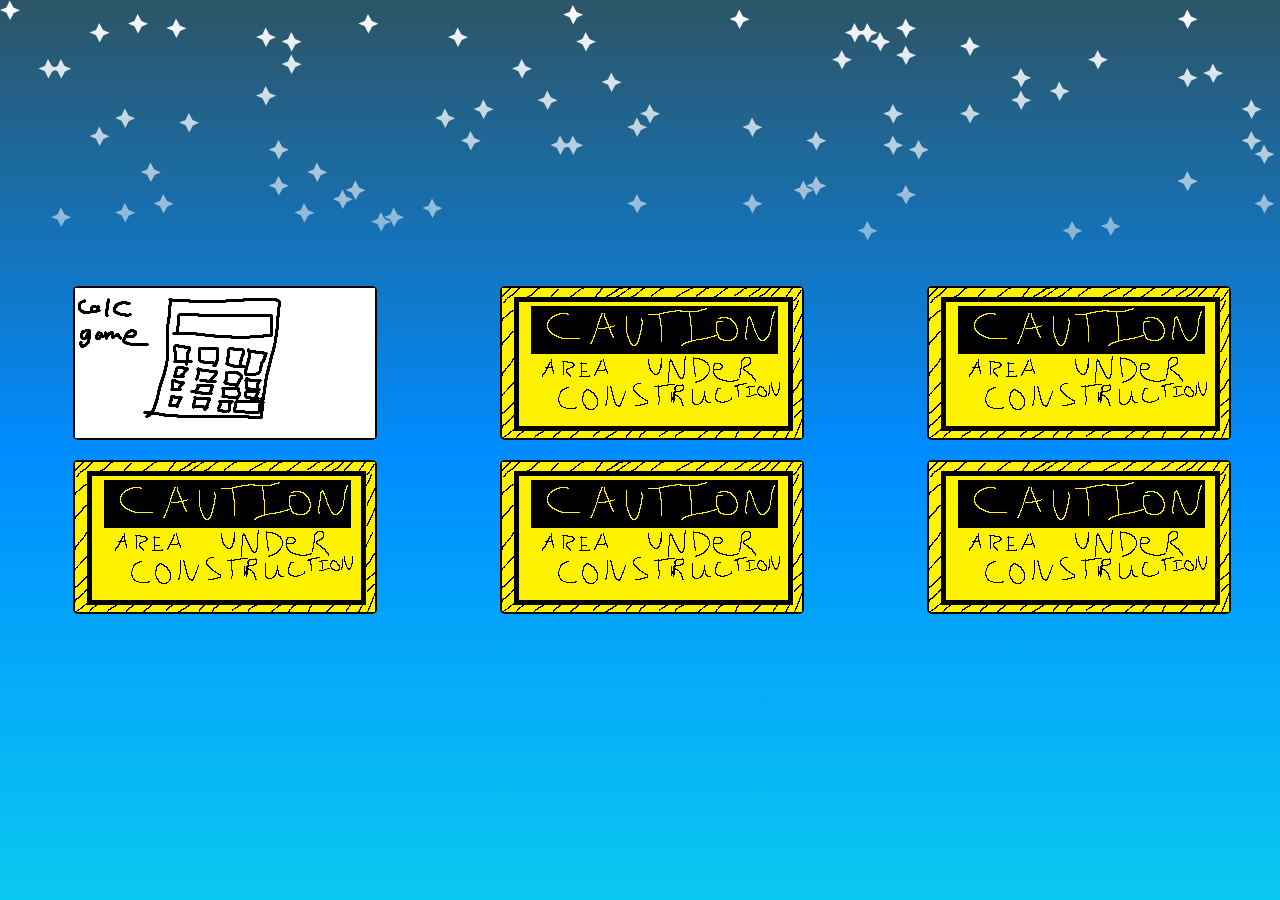
<file: index.html>
<!DOCTYPE html>
<!--[if lt IE 7]>      <html class="no-js lt-ie9 lt-ie8 lt-ie7"> <![endif]-->
<!--[if IE 7]>         <html class="no-js lt-ie9 lt-ie8"> <![endif]-->
<!--[if IE 8]>         <html class="no-js lt-ie9"> <![endif]-->
<!--[if gt IE 8]>      <html class="no-js"> <!--<![endif]-->
<html>
    <head>
        <meta charset="utf-8">
        <meta http-equiv="X-UA-Compatible" content="IE=edge">
        <title>MyJavaScriptGames</title>
        <meta name="description" content="">
        <meta name="viewport" content="width=device-width, initial-scale=1">
        <link rel="stylesheet" href="styles.css">
    </head>
    <body>
        <!--[if lt IE 7]>
            <p class="browsehappy">You are using an <strong>outdated</strong> browser. Please <a href="#">upgrade your browser</a> to improve your experience.</p>
        <![endif]-->

        <header></header>
        
        <main>
            <div id="stars"></div>
            <div class="game"><a href="CalcGame/calc-game.html"><img src="./images/CalcGame.png" alt="Image of the calculator game"></a></div>
            <div class="game"><a href="Construction/construction.html"><img src="./images/Construction.png" alt="This is not a game, do not click."></a></div>
            <div class="game"><a href="Construction/construction.html"><img src="./images/Construction.png" alt="This is not a game, do not click."></a></div>
            <div class="game"><a href="Construction/construction.html"><img src="./images/Construction.png" alt="This is not a game, do not click."></a></div>
            <div class="game"><a href="Construction/construction.html"><img src="./images/Construction.png" alt="This is not a game, do not click."></a></div>
            <div class="game"><a href="Construction/construction.html"><img src="./images/Construction.png" alt="This is not a game, do not click."></a></div>
        </main>

        <footer></footer>
        <script src="Stars.js"></script>
    </body>
</html>
</file>
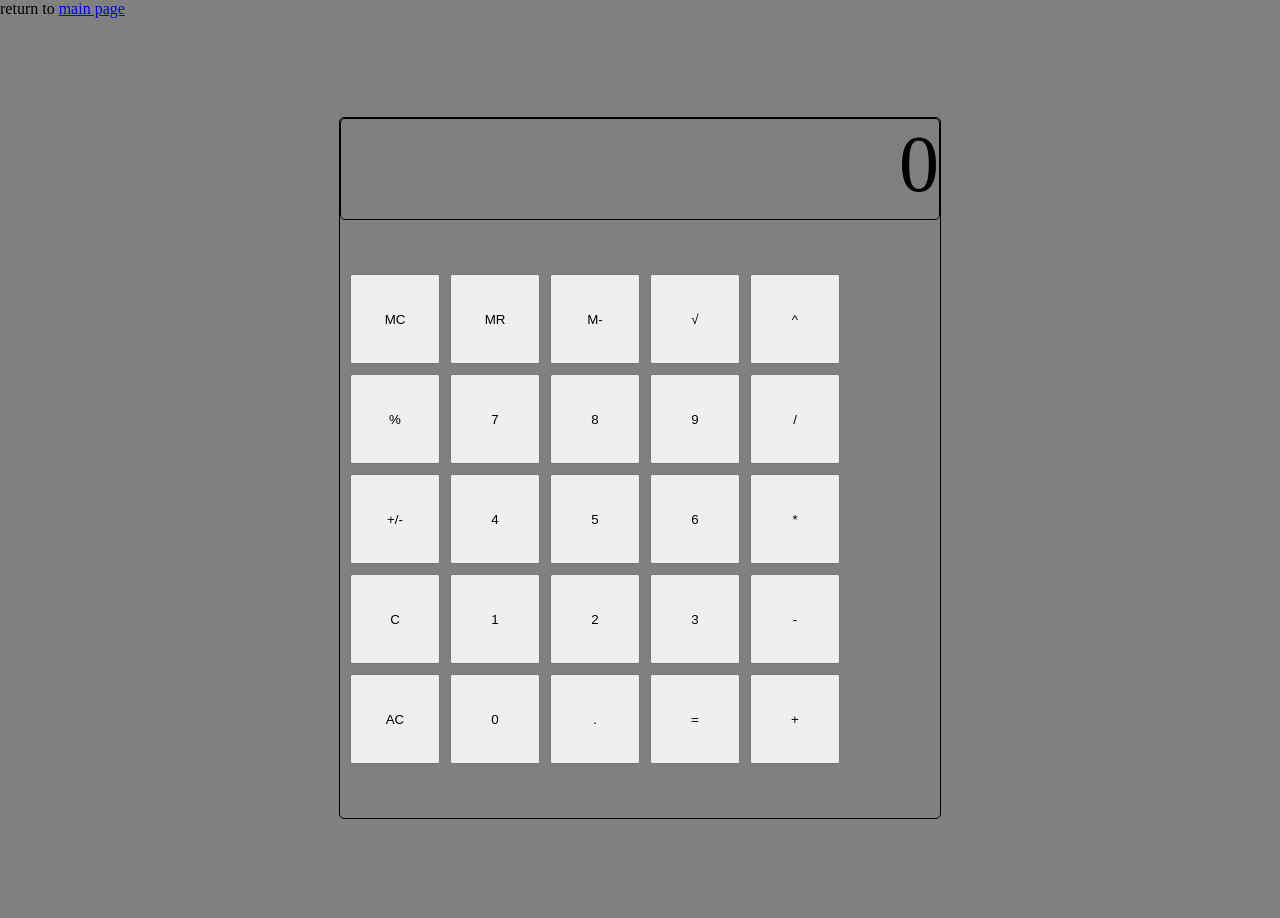
<file: CalcGame/calc-game.html>
<!DOCTYPE html>
<!--[if lt IE 7]>      <html class="no-js lt-ie9 lt-ie8 lt-ie7"> <![endif]-->
<!--[if IE 7]>         <html class="no-js lt-ie9 lt-ie8"> <![endif]-->
<!--[if IE 8]>         <html class="no-js lt-ie9"> <![endif]-->
<!--[if gt IE 8]>      <html class="no-js"> <!--<![endif]-->
<html>
    <head>
        <meta charset="utf-8">
        <meta http-equiv="X-UA-Compatible" content="IE=edge">
        <title>Calculator Game</title>
        <meta name="description" content="">
        <meta name="viewport" content="width=device-width, initial-scale=1">
        <link rel="stylesheet" href="calc-game.css">
    </head>
    <body>
        <!--[if lt IE 7]>
            <p class="browsehappy">You are using an <strong>outdated</strong> browser. Please <a href="#">upgrade your browser</a> to improve your experience.</p>
        <![endif]-->
        <header>
            <span>return to <a href="../index.html">main page</a></span>
        </header>

        <main>
            <div id="calculator">
                <span id="display"></span>
                <div id="calc-btns">
                    <button class="btn">MC</button>
                    <button class="btn">MR</button>
                    <button class="btn">M-</button>
                    <button class="btn">√</button>
                    <button class="btn">^</button>
                    <button class="btn">%</button>
                    <button class="btn">7</button>
                    <button class="btn">8</button>
                    <button class="btn">9</button>
                    <button class="btn">/</button>
                    <button class="btn">+/-</button>
                    <button class="btn">4</button>
                    <button class="btn">5</button>
                    <button class="btn">6</button>
                    <button class="btn">*</button>
                    <button class="btn">C</button>
                    <button class="btn">1</button>
                    <button class="btn">2</button>
                    <button class="btn">3</button>
                    <button class="btn">-</button>
                    <button class="btn">AC</button>
                    <button class="btn">0</button>
                    <button class="btn">.</button>
                    <button class="btn">=</button>
                    <button class="btn">+</button>
                </div>
            </div>
        </main>
        
        <script src="calc.js" defer></script>
    </body>
</html>
</file>
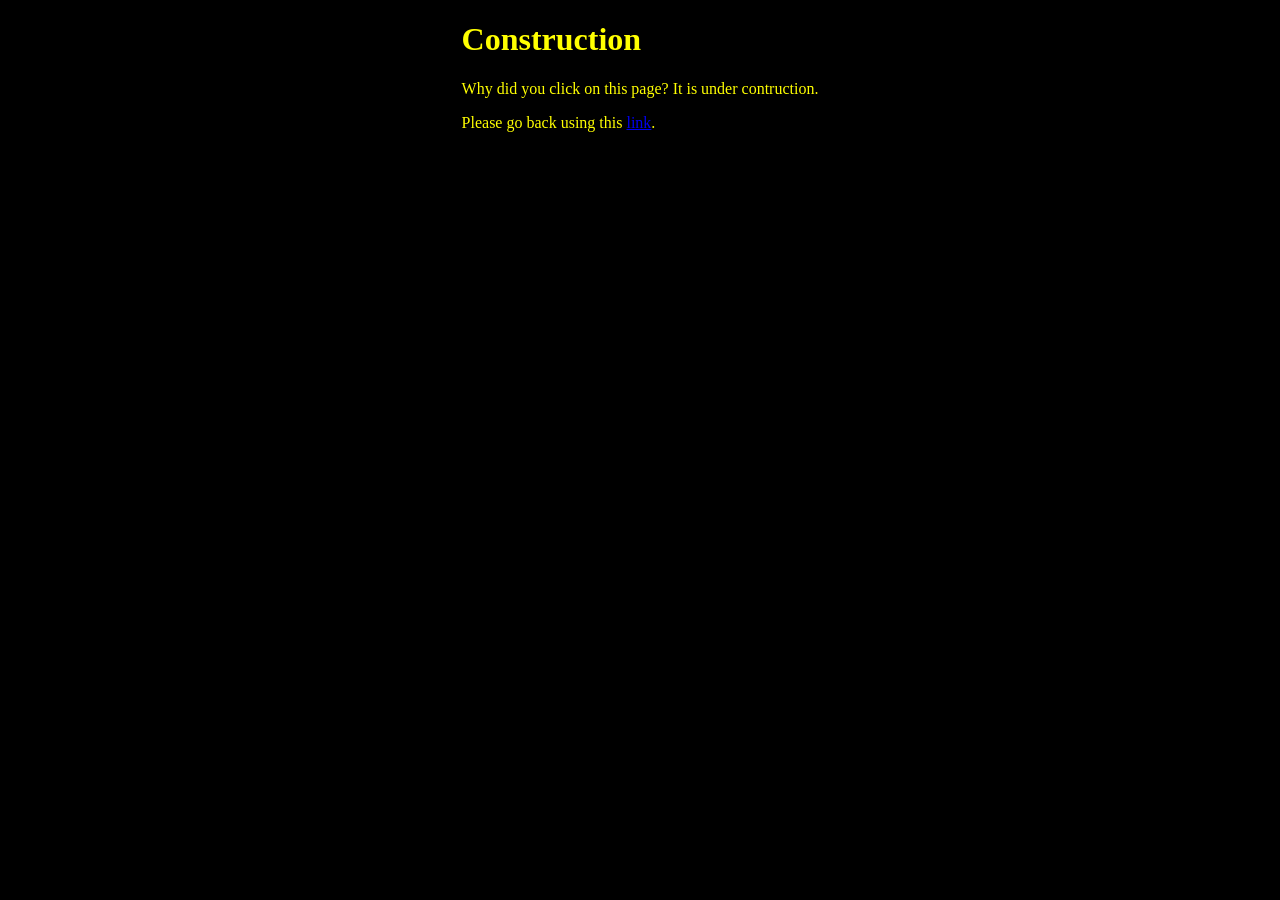
<file: Construction/construction.html>
<!DOCTYPE html>
<!--[if lt IE 7]>      <html class="no-js lt-ie9 lt-ie8 lt-ie7"> <![endif]-->
<!--[if IE 7]>         <html class="no-js lt-ie9 lt-ie8"> <![endif]-->
<!--[if IE 8]>         <html class="no-js lt-ie9"> <![endif]-->
<!--[if gt IE 8]>      <html class="no-js"> <!--<![endif]-->
<html>
    <head>
        <meta charset="utf-8">
        <meta http-equiv="X-UA-Compatible" content="IE=edge">
        <title>Construction Page</title>
        <meta name="description" content="">
        <meta name="viewport" content="width=device-width, initial-scale=1">
        <link rel="stylesheet" href="construction.css">
    </head>
    <body>
        <!--[if lt IE 7]>
            <p class="browsehappy">You are using an <strong>outdated</strong> browser. Please <a href="#">upgrade your browser</a> to improve your experience.</p>
        <![endif]-->

        <main>
            <h1>Construction</h1>
            <p>Why did you click on this page? It is under contruction.</p>
            <span>Please go back using this <a href="../index.html">link</a>.</span>
        </main>
        
        <script src="" async defer></script>
    </body>
</html>
</file>
<file: styles.css>
body {
    margin: 0;
    padding: 0;
    background: #2d5566;
    background: linear-gradient(180deg,rgba(45, 85, 102, 1) 0%, rgba(0, 140, 255, 1) 50%, rgba(10, 201, 240, 1) 100%);
}

main {
    height: 100dvh;
    width: 100dvw;
    display: grid;
    grid-template-columns: repeat(3, 300px);
    justify-content: space-around;
    align-content: center;
}

#stars{
    width: 100dvw;
    height: 50dvh;
    mask-image: linear-gradient(to bottom, rgba(0, 0, 0, 1) 0%, rgba(0, 0, 0, 0) 100%);
    position: absolute;
    pointer-events: none;
}

@keyframes StarAnimation {
    0% {
        scale: 1;
        opacity: 0.7;
    }
    100% {
        scale: 1.5;
        opacity: 1;
    }
}

.star {
  width: 20px;
  height: 20px;
  background: white;
  display: none;
  clip-path: polygon(32% 37%, 48% 3%, 67% 37%, 100% 51%, 69% 65%, 50% 100%, 32% 64%, 0 50%);
  animation-name: StarAnimation;
  animation-duration: 5s;
  animation-timing-function: linear;
  animation-iteration-count: infinite;
  animation-direction: alternate;
  z-index: -1;
}

.game {
    height: 150px;
    width: 300px;
    margin: 10px;
    border-radius: 5px;
    border: solid 2px black;
}
</file>
<file: CalcGame/calc-game.css>
body {
    margin: 0;
    height: 100dvh;
    width: 100dvw;
    background-color: grey;
}

main {
    height: inherit;
    width: inherit;
    display: flex;
    justify-content: center;
    align-items: center;
}

#calculator {
    height: 700px;
    width: 600px;
    border: solid 1px black;
    border-radius: 5px;
    display: flex;
    flex-direction: row;
    flex-wrap: wrap;
}

#display {
    height: 100px;
    width: 600px;
    border: solid 1px black;
    border-radius: 5px;
    background-color: grey;
    font-size: clamp(1rem, 15cqi, 5rem);
    white-space: nowrap;
    text-align: right;

}

#calc-btns {
    display: grid;
    grid-template-columns: repeat(5, 100px);
    margin: 5px;
    height: 500px;
    width: stretch;
    justify-content: center;
}

.btn {
    margin: 5px;
}
</file>
<file: Construction/construction.css>
body {
    background-color: black;
    margin: 0;
    height: 100dvh;
    width: 100dvw;
    display: flex;
    justify-content: center;
}

h1, p, span {
    color: yellow;
}
</file>
